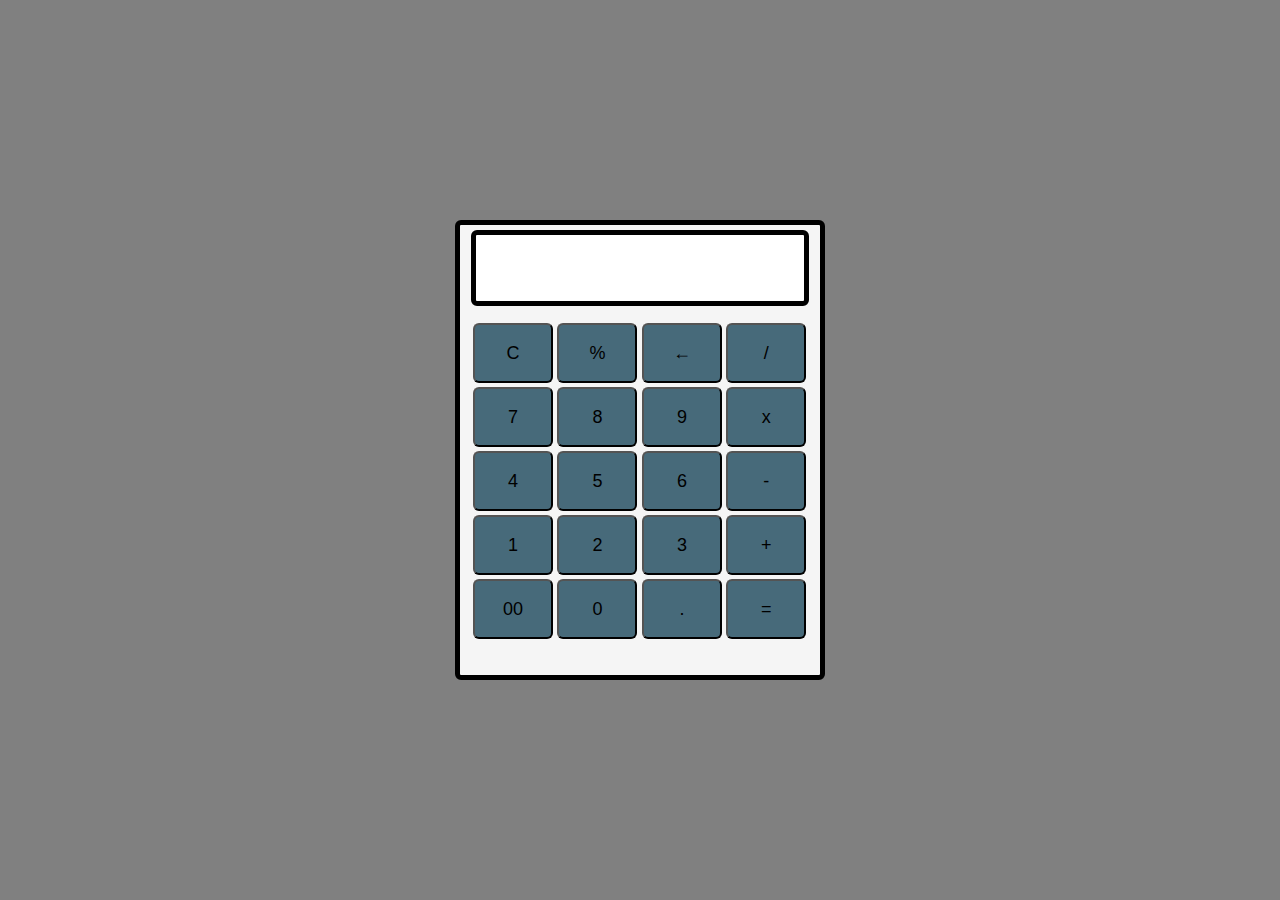
<file: calculator/cal.html.html>
<!DOCTYPE html>
<html lang="en">
<head>
   <link rel="stylesheet" href="cal.css">
   <title>Calulator</title>
</head>
<body>
   <div class="main">
      <input type="text" id = 'res'>
      <div class="btn">
         <input type="button" value = 'C' onclick = "Clear()">
         <input type="button" value = '%' onclick = "Solve('%')">
         <input type="button" value = '←' onclick ="Back('←')">
         <input type="button" value = '/' onclick = "Solve('/')">
         <br>
         <input type="button" value = '7' onclick = "Solve('7')">
         <input type="button" value = '8' onclick = "Solve('8')">
         <input type="button" value = '9' onclick = "Solve('9')">
         <input type="button" value = 'x' onclick = "Solve('*')">
         <br>
         <input type="button" value = '4' onclick = "Solve('4')">
         <input type="button" value = '5' onclick = "Solve('5')">
         <input type="button" value = '6' onclick = "Solve('6')">
         <input type="button" value = '-' onclick = "Solve('-')">
         <br>
         <input type="button" value = '1' onclick = "Solve('1')">
         <input type="button" value = '2' onclick = "Solve('2')">
         <input type="button" value = '3' onclick = "Solve('3')">
         <input type="button" value = '+' onclick = "Solve('+')">
         <br>
         <input type="button" value = '00'onclick = "Solve('00')">
         <input type="button" value = '0' onclick = "Solve('0')">
         <input type="button" value = '.' onclick = "Solve('.')">
         <input type="button" value = '=' onclick = "Result()">
      </div>
   </div>
   <script src = 'cal.js' ></script>
</body>
</html>
</file>
<file: calculator/cal.css>
*{
   padding: 0;
   margin: 0;
   font-family: 'poppins', sans-serif;
}
body{
   background-color: grey;
   display: grid;
   height: 100vh;
   place-items: center;
}
.main{
   width: 360px;
   height: 450px;
   background-color:whitesmoke;
   position: absolute;
   border: 5px solid black;
   border-radius: 6px; 
}
.main input[type='text'] {
   width: 88%;
   position: relative;
   height: 60px;
   top: 5px;
   text-align: right;
   padding: 3px 6px;
   outline: none;
   font-size: 40px;
   border: 5px solid black;
   display: flex;
   margin: auto;
   border-radius: 6px;
   color: black;
}
.btn input[type='button']{
   width:80px;
   padding: 2px;
   margin: 2px 0px;
   position: relative;
   left: 13px;
   top: 20px;
   height: 60px;
   cursor: pointer;
   font-size: 18px;
   transition: 0.5s;
   background-color:rgb(71, 106, 122) ;
   border-radius: 6px;
   color: black;
}
.btn input[type='button']:hover{
   background-color: black;
   color: rgb(114, 112, 67);
}
</file>
